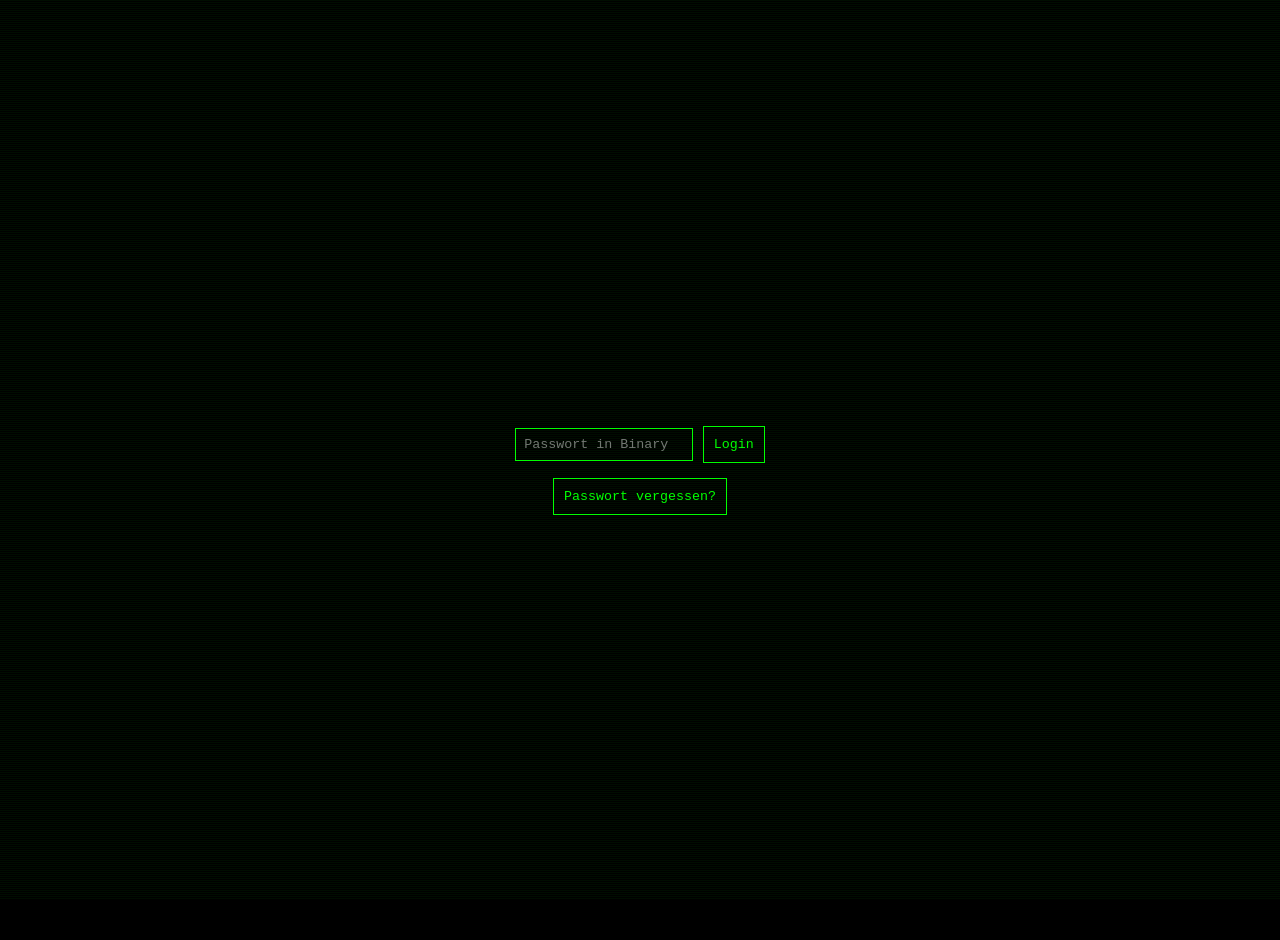
<file: encryption/index.html>
<!DOCTYPE html>
<html lang="de">
<head>
    <meta charset="UTF-8">
    <meta name="viewport" content="width=device-width, initial-scale=1.0">
    <title>01001000 01101001</title>
    <link rel="stylesheet" href="index.css">
</head>
<body>
    <div class="centerbox">
        <div>
            <input type="text" id="pw" placeholder="Passwort in Binary">
            <button onclick="checkPassword()">Login</button>
        </div>
        <button onclick="window.location.href = 'https://marlongamer6777.github.io/random/encryption/forgot_pw.html'">Passwort vergessen?</button>
    </div>
    <script>
        let count = 1;
        function checkPassword() {
            let pw = document.getElementById("pw").value;

            if (pw === "01001101 01101001 01101110 01100101 01100011 01110010 01100001 01100110 01110100") {
                window.location.href = "https://marlongamer6777.github.io/random/encryption/correct_pw.html";
            } else if (pw === "Minecraft") {
                alert("In Binary bitte")
                document.getElementById("pw").value = "";
            } else {
                if (count == 3) {
                    alert("Versuch mal zu dekodieren")
                } else {
                    alert("Falsch!");
                    count += 1
                }
                document.getElementById("pw").value = "";
            }
        }
    </script>
</body>
</html>
</file>
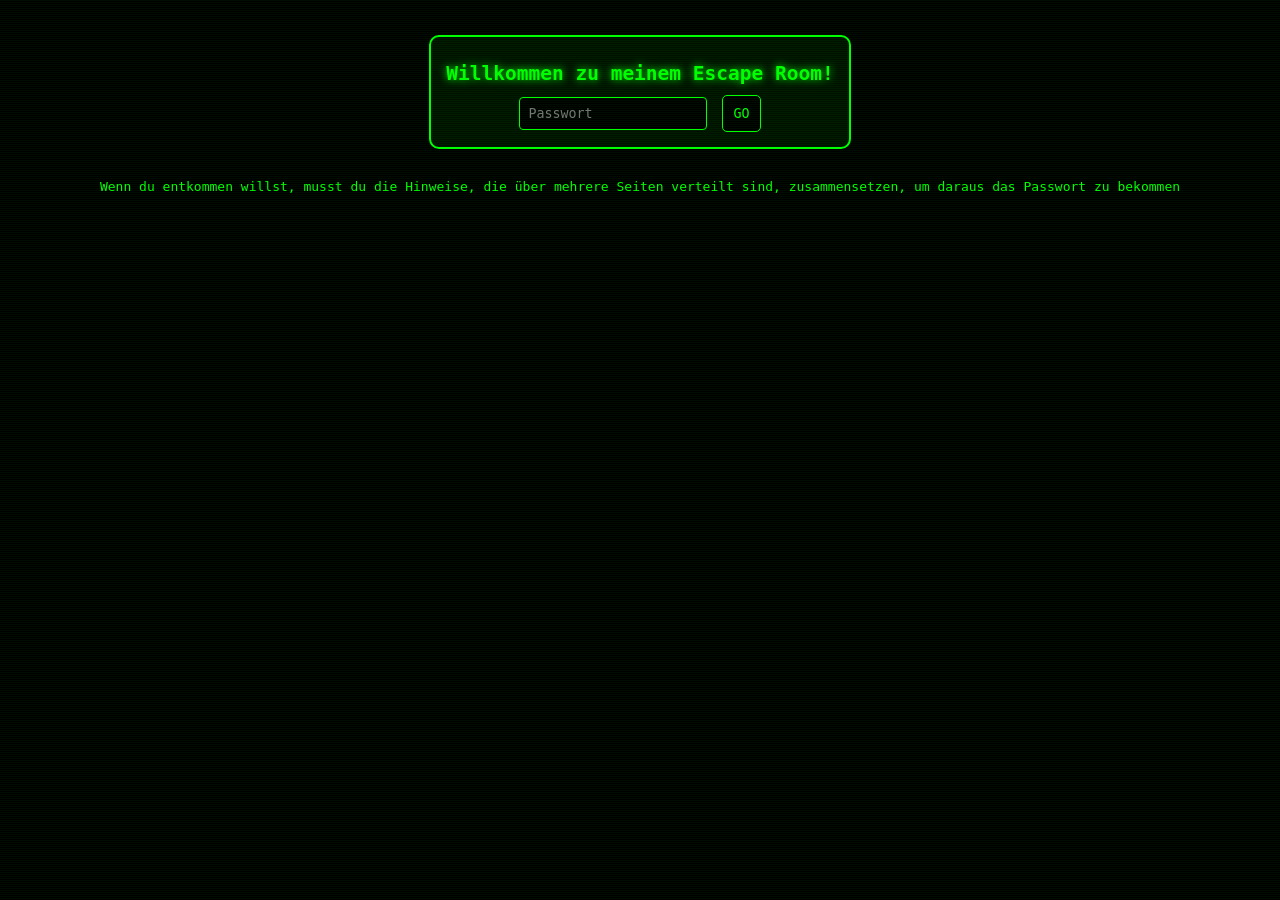
<file: escape_room/index.html>
<!DOCTYPE html>
<html lang="de">
<head>
    <meta charset="UTF-8">
    <meta name="viewport" content="width=device-width, initial-scale=1.0">
    <title>Escape Room</title>
    <link rel="stylesheet" href="css/hacker.css">
</head>
<body>
    <!-- Inhalt -->
    <div class="box">
        <h2>Willkommen zu meinem Escape Room!</h2>
        <div class="centerbox">
            <input id="pw" type="password" placeholder="Passwort">
            <button onclick="checkPassword()">GO</button>
        </div>
    </div>
    <p>Wenn du entkommen willst, musst du die Hinweise, die über mehrere Seiten verteilt sind, zusammensetzen, um daraus das Passwort zu bekommen</p>
    <a href="https://marlongamer6777.github.io/random/escape_room/first.html" class="invis" id="first">Erste Seite</a>

    <!-- Scripts -->
     <script>
        function checkPassword() {
            let pw = document.getElementById("pw").value;

            if (pw === "ArgdgadfVdfdfdfDFdvyvbsbsrzwstdyhfbgrszdtyrgdvbdts") { window.location.href = "https://marlongamer6777.github.io/random/escape_room/escaped.html"; } else { alert("Falsch!"); }
            document.getElementById("pw").value = "";
        }
        setTimeout(function() {
            let element = document.getElementById("first");
            element.classList.remove("invis");
        }, 60000);
     </script>
</body>
</html>
</file>
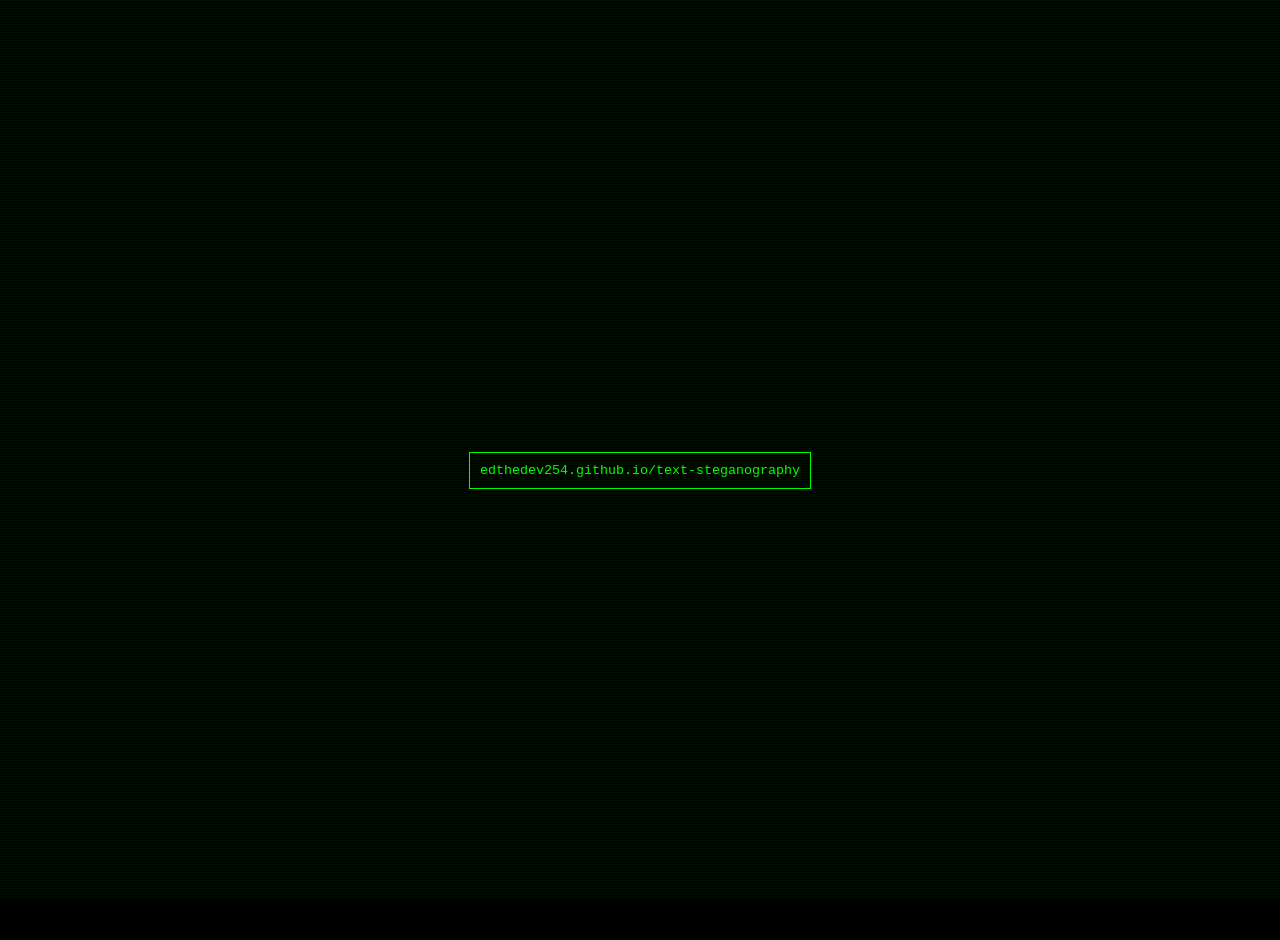
<file: encryption/correct_pw.html>
<!DOCTYPE html>
<html lang="en">
<head>
    <meta charset="UTF-8">
    <meta name="viewport" content="width=device-width, initial-scale=1.0">
    <title>Link</title>
    <link rel="stylesheet" href="index.css">
</head>
<body>
    <button onclick="window.location.href = 'https://edthedev254.github.io/text-steganography'">edthedev254.github.io/text-steganography</button>
</body>
</html>
</file>
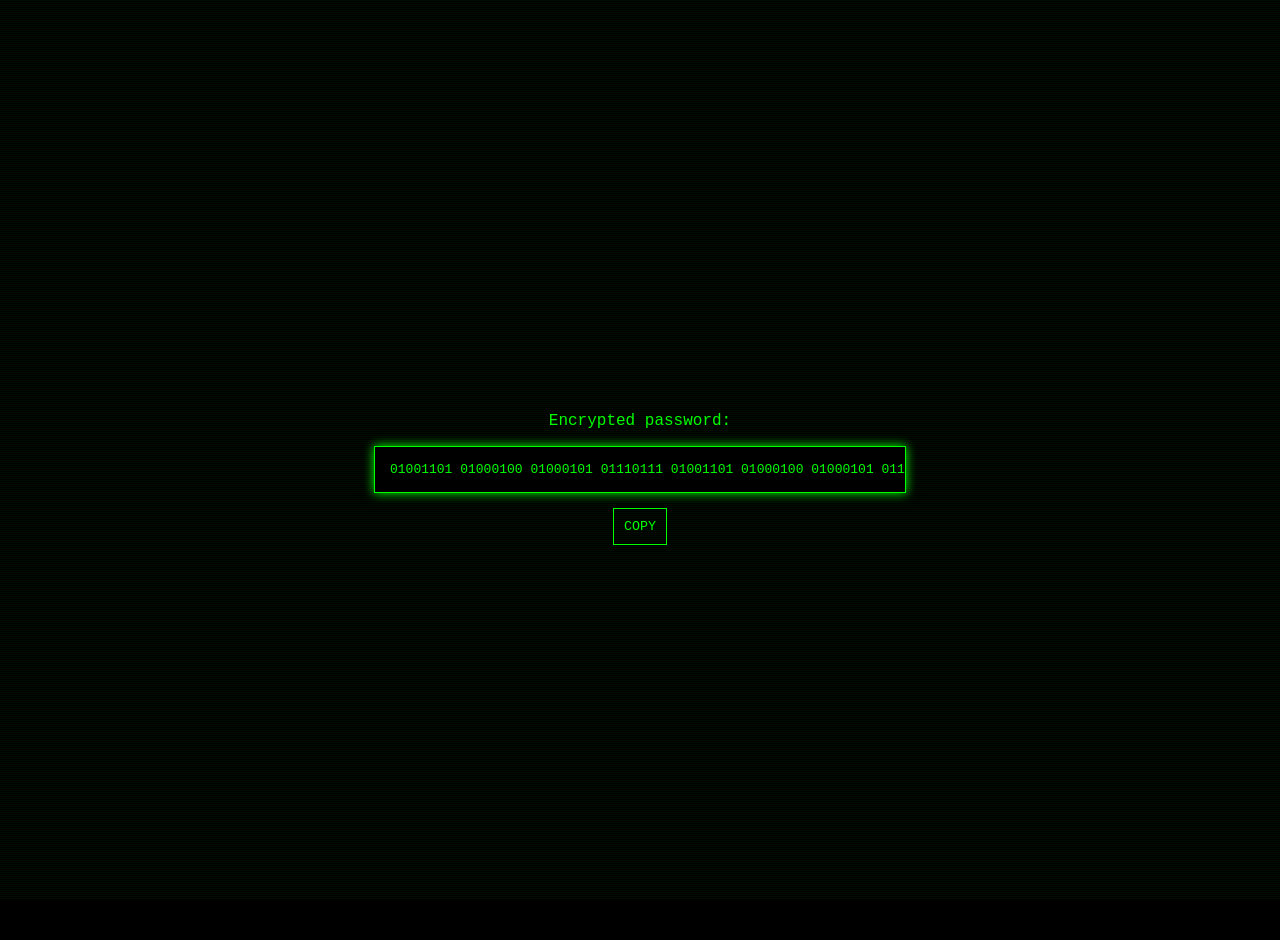
<file: encryption/forgot_pw.html>
<!DOCTYPE html>
<html lang="en">
<head>
    <meta charset="UTF-8">
    <meta name="viewport" content="width=device-width, initial-scale=1.0">
    <title>Passwort vergessen</title>
    <link rel="stylesheet" href="index.css">
</head>
<body>
    <div>
        <p>Encrypted password:</p>
        <div class="centerbox">
            <div class="code-box">
            <pre id="code">01001101 01000100 01000101 01110111 01001101 01000100 01000101 01111000 01001101 01000100 01000101 01100111 01001101 01000100 01000101 01111000 01001101 01000100 01000101 01110111 01001101 01000100 01000101 01100111 01001101 01000100 01000101 01111000 01001101 01000100 01000101 01111000 01001101 01010100 01000001 01100111 01001101 01000100 01000101 01111000 01001101 01000100 01000001 01111000 01001101 01000100 01000101 01100111 01001101 01000100 01000101 01111000 01001101 01000100 01000001 01110111 01001101 01010100 01000101 01100111 01001101 01000100 01000101 01111000 01001101 01010100 01000001 01110111 01001101 01010100 01000001 01100111 01001101 01000100 01000101 01111000 01001101 01000100 01000001 01110111 01001101 01000100 01000101 01100111 01001101 01000100 01000101 01111000 01001101 01000100 01000001 01111000 01001101 01010100 01000001 01100111 01001101 01000100 01000101 01111000 01001101 01010100 01000001 01111000 01001101 01000100 01000001 00111101</pre>
            </div>
            <button onclick="copyCode()">COPY</button>
        </div>
        <script>
                function copyCode() {
                    let code = document.getElementById("code").innerText;

                    navigator.clipboard.writeText(code);
                    window.location.href = "https://marlongamer6777.github.io/random/encryption/index.html";
                }
        </script>
    </div>
</body>
</html>
</file>
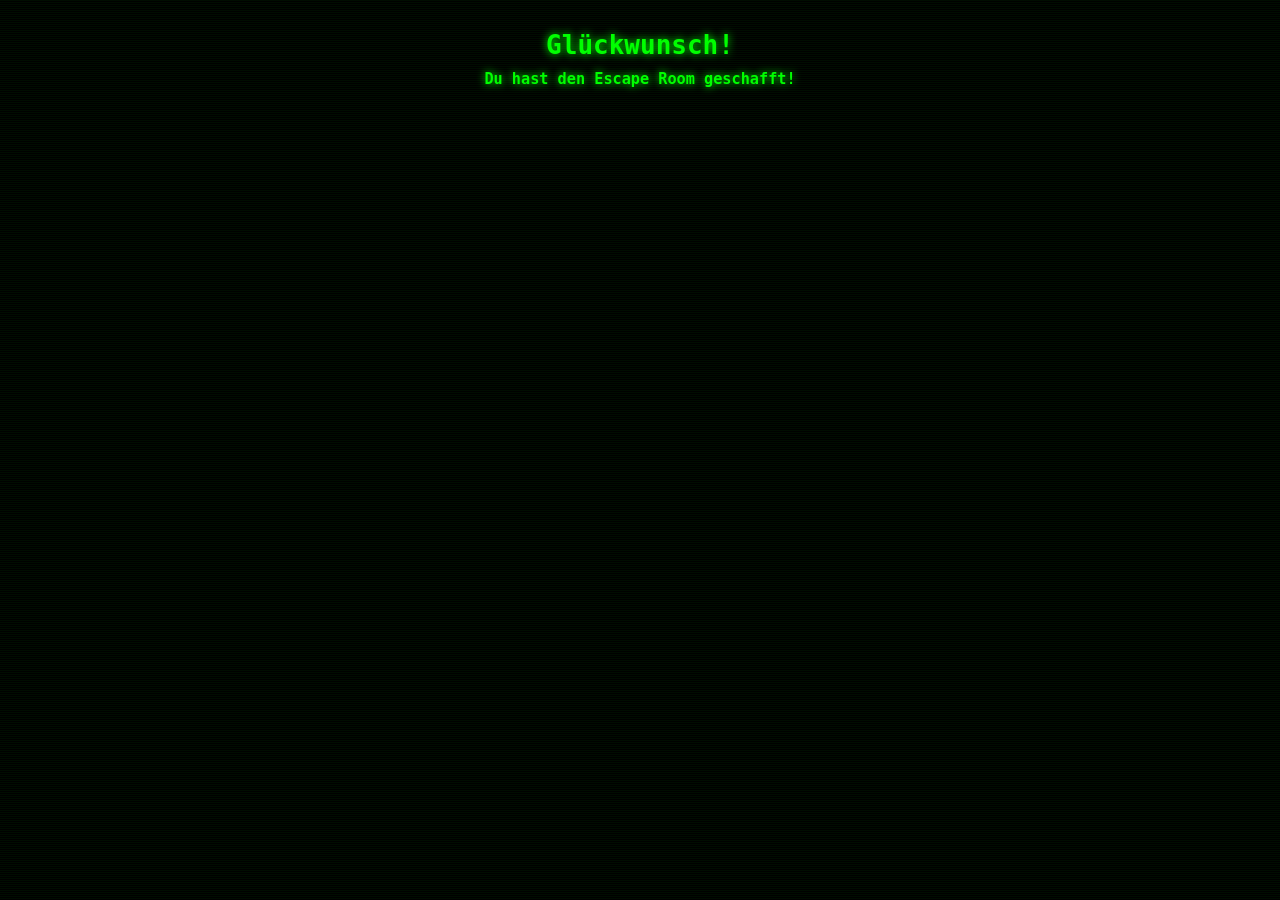
<file: escape_room/escaped.html>
<!DOCTYPE html>
<html lang="de">
<head>
    <meta charset="UTF-8">
    <meta name="viewport" content="width=device-width, initial-scale=1.0">
    <title>Escape Room</title>
    <link rel="stylesheet" href="css/hacker.css">
</head>
<body>
    <!-- Inhalt -->
    <h1>Glückwunsch!</h1>
    <h3>Du hast den Escape Room geschafft!</h3>

    <!-- Scripts -->
</body>
</html>
</file>
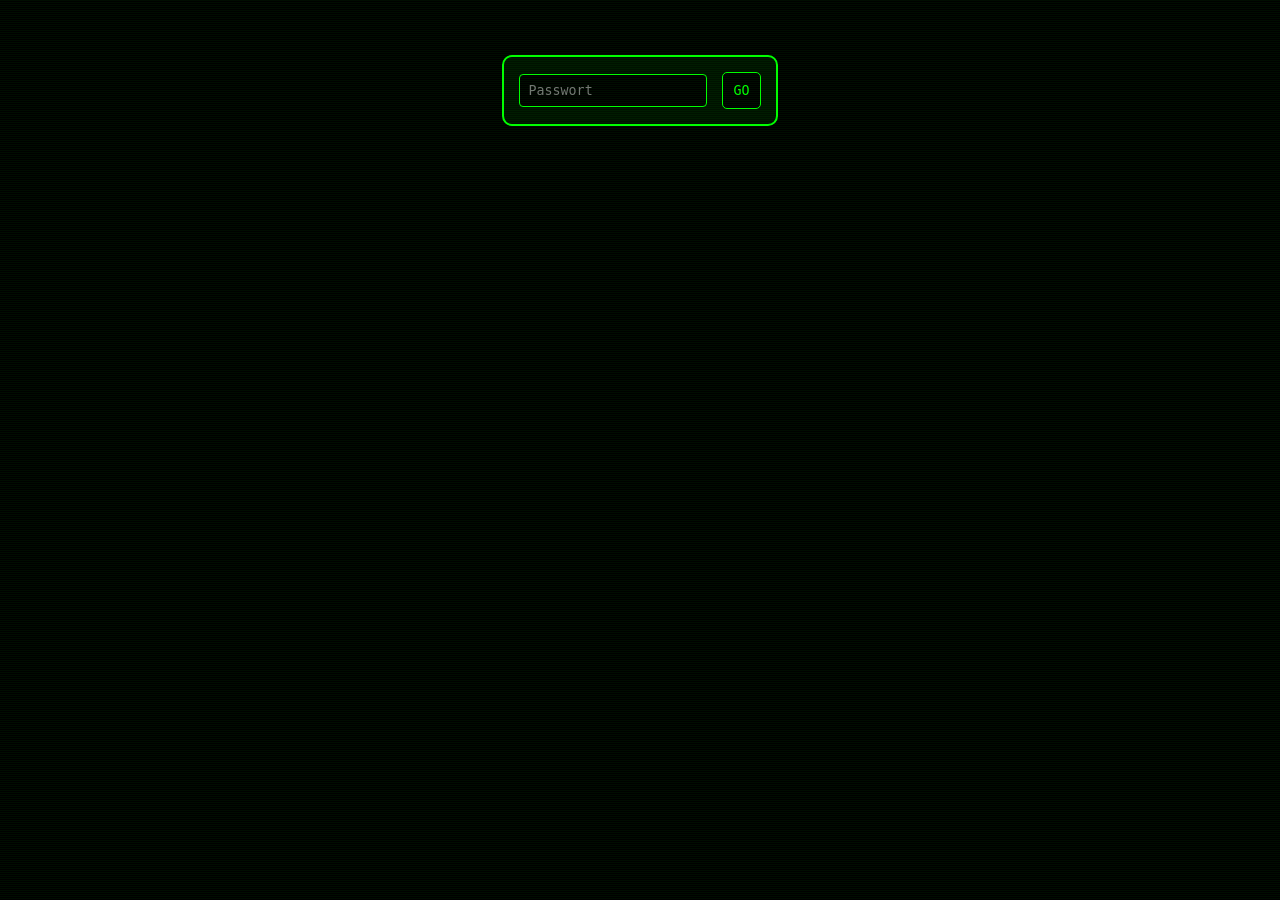
<file: escape_room/first.html>
<!DOCTYPE html>
<html lang="de">
<head>
    <meta charset="UTF-8">
    <meta name="viewport" content="width=device-width, initial-scale=1.0">
    <title>Escape Room</title>
    <link rel="stylesheet" href="css/hacker.css">
</head>
<body>
    <!-- Inhalt -->
    <div style="position:absolute; width:100px; height:100px; opacity:0; cursor:crosshair;" onmouseover="alert('Code: 7492')"></div>
    <p class="invis">Der Code ist irgendwo auf dieser Seite versteckt | Wenn du mit deiner Maus drüberhoverst, erscheint er!</p>
    <div class="box">
        <div class="centerbox">
            <input type="password" id="pw" placeholder="Passwort">
            <button onclick="checkPassword()">GO</button>
        </div>
    </div>
    <p class="invis">Anfang: ArgdgadfVdfdfdfDFd</p>

    <!-- Scripts -->
    <script>
       function checkPassword() {
           let pw = document.getElementById("pw").value;

           if (pw === "7492") { window.location.href = "https://marlongamer6777.github.io/random/escape_room/second.html"; } else { alert("Falsch!"); }
           document.getElementById("pw").value = "";
       }
    </script>
</body>
</html>
</file>
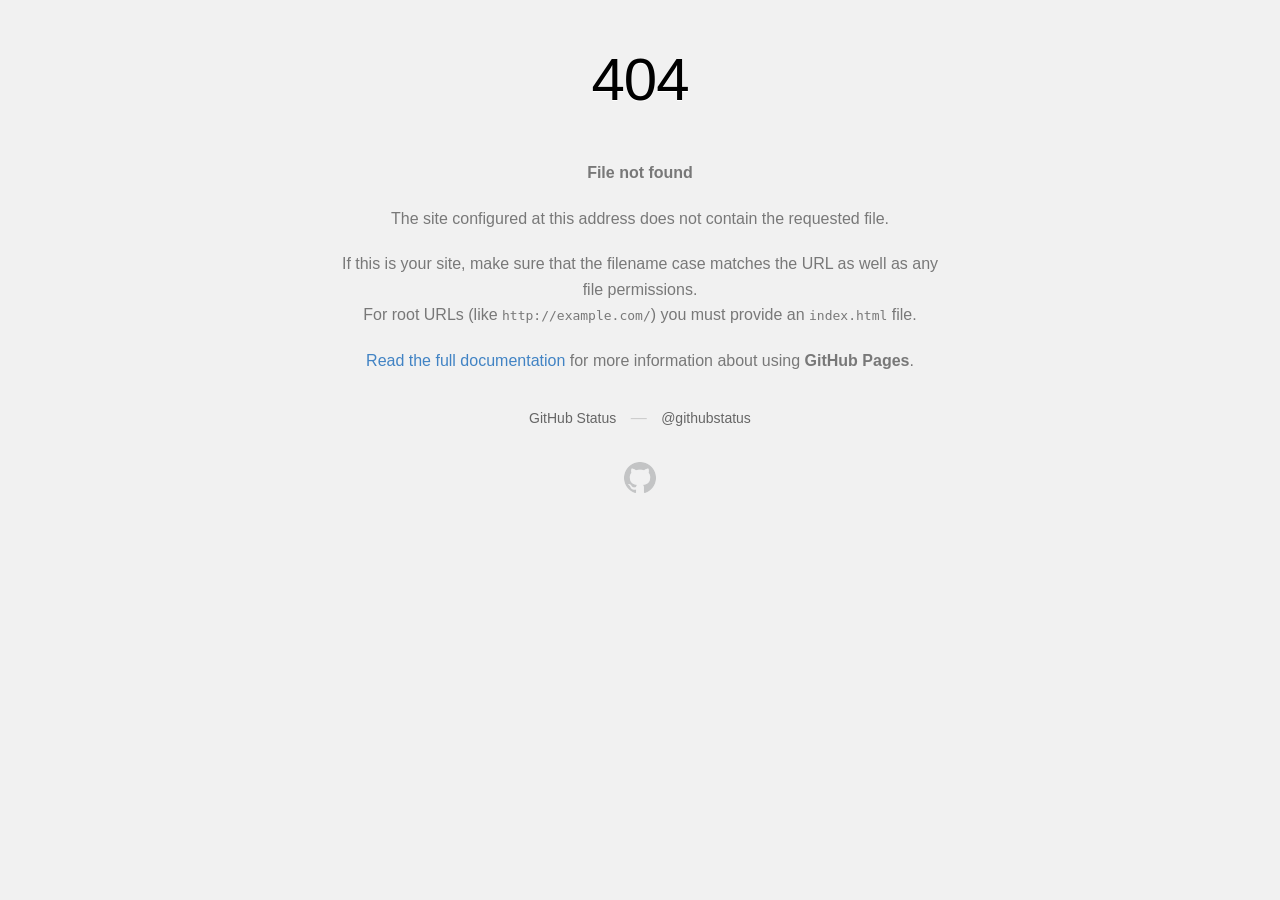
<file: escape_room/github.html>
<html><head>
    <meta http-equiv="Content-type" content="text/html; charset=utf-8">
    <meta http-equiv="Content-Security-Policy" content="default-src 'none'; style-src 'unsafe-inline'; img-src data:; connect-src 'self'">
    <title>Page not found · GitHub Pages</title>
    <style type="text/css" media="screen">
      body {
        background-color: #f1f1f1;
        margin: 0;
        font-family: "Helvetica Neue", Helvetica, Arial, sans-serif;
      }

      .container { margin: 50px auto 40px auto; width: 600px; text-align: center; }

      a { color: #4183c4; text-decoration: none; }
      a:hover { text-decoration: underline; }

      h1 { width: 800px; position:relative; left: -100px; letter-spacing: -1px; line-height: 60px; font-size: 60px; font-weight: 100; margin: 0px 0 50px 0; text-shadow: 0 1px 0 #fff; }
      p { color: rgba(0, 0, 0, 0.5); margin: 20px 0; line-height: 1.6; }

      ul { list-style: none; margin: 25px 0; padding: 0; }
      li { display: table-cell; font-weight: bold; width: 1%; }

      .logo { display: inline-block; margin-top: 35px; }
      .logo-img-2x { display: none; }
      @media
      only screen and (-webkit-min-device-pixel-ratio: 2),
      only screen and (   min--moz-device-pixel-ratio: 2),
      only screen and (     -o-min-device-pixel-ratio: 2/1),
      only screen and (        min-device-pixel-ratio: 2),
      only screen and (                min-resolution: 192dpi),
      only screen and (                min-resolution: 2dppx) {
        .logo-img-1x { display: none; }
        .logo-img-2x { display: inline-block; }
      }

      #suggestions {
        margin-top: 35px;
        color: #ccc;
      }
      #suggestions a {
        color: #666666;
        font-weight: 200;
        font-size: 14px;
        margin: 0 10px;
      }

    </style>
  </head>
  <body>

    <div class="container">

      <h1>404</h1>
      <p><strong>File not found</strong></p>

      <p>
        The site configured at this address does not
        contain the requested file.
      </p>

      <p>
        If this is your site, make sure that the filename case matches the URL
        as well as any file permissions.<br>
        For root URLs (like <code>http://example.com/</code>) you must provide an
        <code>index.html</code> file.
      </p>

      <p>
        <a href="https://help.github.com/pages/">Read the full documentation</a>
        for more information about using <strong>GitHub Pages</strong>.
      </p>

      <div id="suggestions">
        <a href="https://githubstatus.com">GitHub Status</a> —
        <a href="https://twitter.com/githubstatus">@githubstatus</a>
      </div>

      <a href="/" class="logo logo-img-1x">
        <img width="32" height="32" title="" alt="" src="[data-uri]">
      </a>

      <a href="/" class="logo logo-img-2x">
        <img width="32" height="32" title="" alt="" src="[data-uri]">
      </a>
    </div>
  

</body></html>
</file>
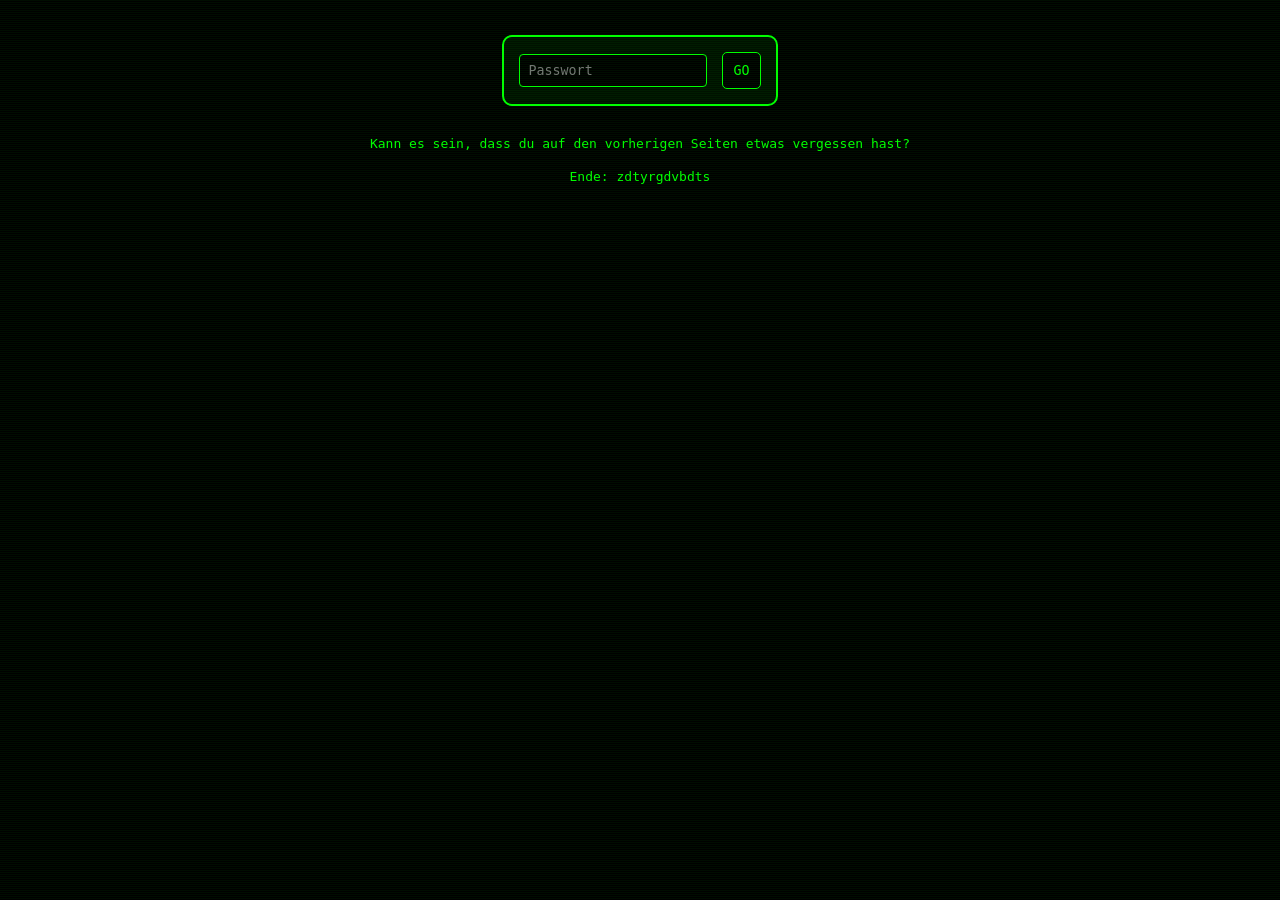
<file: escape_room/last.html>
<!DOCTYPE html>
<html lang="de">
<head>
    <meta charset="UTF-8">
    <meta name="viewport" content="width=device-width, initial-scale=1.0">
    <title>Code: 2398</title>
    <link rel="stylesheet" href="css/hacker.css">
</head>
<body>
    <!-- Inhalt -->
    <div class="box">
        <div class="centerbox">
            <input type="password" id="pw" placeholder="Passwort">
            <button onclick="checkPassword()">GO</button>
        </div>
    </div>
    <p>Kann es sein, dass du auf den vorherigen Seiten etwas vergessen hast?</p>
    <p>Ende: zdtyrgdvbdts</p>

    <!-- Scripts -->
    <script>
       function checkPassword() {
           let pw = document.getElementById("pw").value;

           if (pw === "2398") { window.location.href = "https://marlongamer6777.github.io/random/escape_room/index.html"; } else { alert("Falsch!"); }
           document.getElementById("pw").value = "";
       }
    </script>
</body>
</html>
</file>
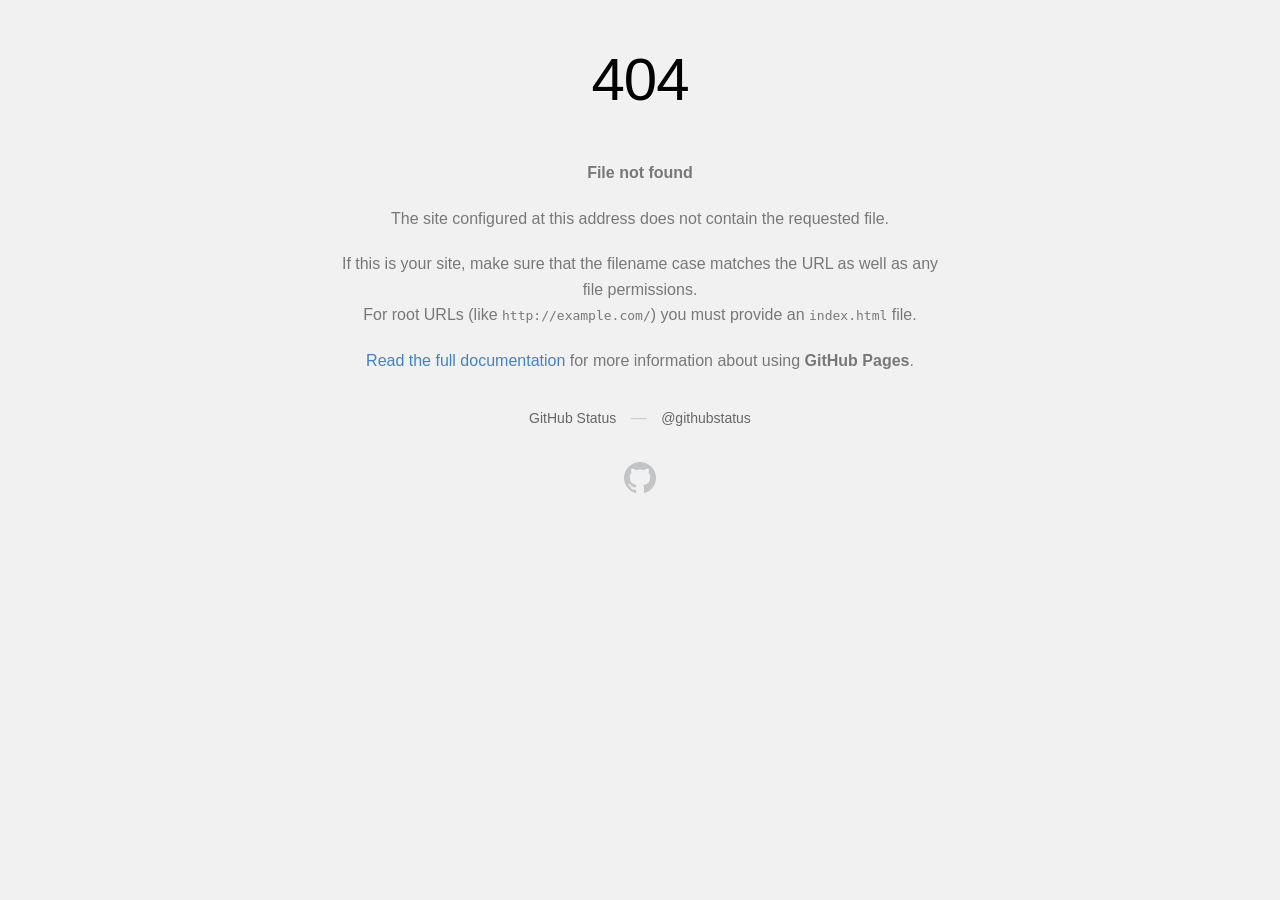
<file: escape_room/second.html>
<html>
    <head>
        <meta http-equiv="Content-type" content="text/html; charset=utf-8">
        <title>Page not found · GitHub Pages</title>
        <style id="github" type="text/css" media="screen">
        body {
            background-color: #f1f1f1;
            margin: 0;
            font-family: "Helvetica Neue", Helvetica, Arial, sans-serif;
        }

        .container { margin: 50px auto 40px auto; width: 600px; text-align: center; }

        a { color: #4183c4; text-decoration: none; }
        a:hover { text-decoration: underline; }

        h1 { width: 800px; position:relative; left: -100px; letter-spacing: -1px; line-height: 60px; font-size: 60px; font-weight: 100; margin: 0px 0 50px 0; text-shadow: 0 1px 0 #fff; }
        p { color: rgba(0, 0, 0, 0.5); margin: 20px 0; line-height: 1.6; }

        ul { list-style: none; margin: 25px 0; padding: 0; }
        li { display: table-cell; font-weight: bold; width: 1%; }

        .logo { display: inline-block; margin-top: 35px; }
        .logo-img-2x { display: none; }
        @media
        only screen and (-webkit-min-device-pixel-ratio: 2),
        only screen and (   min--moz-device-pixel-ratio: 2),
        only screen and (     -o-min-device-pixel-ratio: 2/1),
        only screen and (        min-device-pixel-ratio: 2),
        only screen and (                min-resolution: 192dpi),
        only screen and (                min-resolution: 2dppx) {
            .logo-img-1x { display: none; }
            .logo-img-2x { display: inline-block; }
        }

        #suggestions {
            margin-top: 35px;
            color: #ccc;
        }
        #suggestions a {
            color: #666666;
            font-weight: 200;
            font-size: 14px;
            margin: 0 10px;
        }

        .invis {
            color: #f1f1f1; /* Text unsichtbar */
        }

        .invis p {
            color: #f1f1f1; /* Paragraph unsichtbar */
        }

        .invis input {
            color: #000000;       /* Eingegebener Text sichtbar */
            background: none;     /* Hintergrund unsichtbar */
            border: none;         /* Rahmen unsichtbar */
            outline: none;
        }

        .invis input::placeholder {
            color: transparent;   /* Placeholder unsichtbar */
        }

        /* Button unsichtbar, aber klickbar */
        .invis button {
            color: transparent;   /* Text unsichtbar */
            background: transparent;
            border: none;
            cursor: pointer;
            pointer-events: auto; /* Klickbarkeit sicherstellen */
            padding: 5px 10px;    /* Klickfläche behalten */
        }
        </style>
        <link id="hacker" rel="stylesheet" href="css/hacker.css" disabled>
    </head>
    <body>
        <div class="container">

        <h1>404</h1>
        <p><strong>File not found</strong></p>

        <p>
            The site configured at this address does not
            contain the requested file.
        </p>

        <p>
            If this is your site, make sure that the filename case matches the URL
            as well as any file permissions.<br>
            For root URLs (like <code>http://example.com/</code>) you must provide an
            <code>index.html</code> file.
        </p>

        <p>
            <a href="https://help.github.com/pages/">Read the full documentation</a>
            for more information about using <strong>GitHub Pages</strong>.
        </p>

        <div id="suggestions">
            <a href="https://githubstatus.com">GitHub Status</a> —
            <a href="https://twitter.com/githubstatus">@githubstatus</a>
        </div>

        <a href="/" class="logo logo-img-1x">
            <img width="32" height="32" title="" alt="" src="[data-uri]">
        </a>

        <a href="/" class="logo logo-img-2x">
            <img width="32" height="32" title="" alt="" src="[data-uri]">
        </a>
        </div>
        <div class="invis">
            <p class="invis">Passwort: 5986</p>
            <input class="invis" type="password" id="pw" placeholder="Passwort">
            <button onclick="checkPassword()">GO</button>
            <p class="invis">Mitte: vyvbsbsrzwstdyhfbgrs</p>
        </div>
        <script>
            function checkPassword() {
                let pw = document.getElementById("pw").value;

                if (pw === "5986") { window.location.href = "https://marlongamer6777.github.io/random/escape_room/last.html"; } else { alert("Falsch!"); }
                document.getElementById("pw").value = "";
            }
        </script>
        <script>
            setTimeout(() => {
                document.getElementById("hacker").disabled = false;
                document.getElementById("github").disabled = true;
            }, 100);
        </script>
        <script>
            setTimeout(() => {
                document.getElementById("hacker").disabled = true;
                document.getElementById("github").disabled = false;
            }, 500);
        </script>
    </body>
</html>
</file>
<file: encryption/index.css>
/* Hintergrund + Standard */
body {
    background-color: #000;
    color: #00ff00;
    font-family: "Courier New", monospace;
    margin: 0;
    padding: 20px;

    display: flex;
    justify-content: center;
    align-items: center;
    height: 100vh;
    text-align: center;
}

/* Glitch / Neon Text */
h1, h2, h3 {
    color: #00ff00;
    text-shadow: 0 0 5px #00ff00, 0 0 10px #00ff00;
}

/* Links */
a {
    color: #00ff00;
    text-decoration: none;
}

a:hover {
    text-shadow: 0 0 5px #00ff00;
}

/* Buttons */
button {
    background-color: black;
    color: #00ff00;
    border: 1px solid #00ff00;
    padding: 10px;
    cursor: pointer;
    font-family: inherit;
}

button:hover {
    background-color: #00ff00;
    color: black;
}

/* Inputs */
input, textarea {
    background-color: black;
    color: #00ff00;
    border: 1px solid #00ff00;
    padding: 8px;
    font-family: inherit;
}

/* Terminal Box */
.terminal {
    border: 1px solid #00ff00;
    padding: 15px;
    background-color: rgba(0, 255, 0, 0.05);
    box-shadow: 0 0 10px #00ff00;
}

/* Blinkender Cursor */
.cursor::after {
    content: "_";
    animation: blink 1s infinite;
}

@keyframes blink {
    0% { opacity: 1; }
    50% { opacity: 0; }
    100% { opacity: 1; }
}

/* Scanlines Effekt */
body::before {
    content: "";
    position: fixed;
    top: 0;
    left: 0;
    width: 100%;
    height: 100%;
    background: repeating-linear-gradient(
        rgba(0,255,0,0.05) 0px,
        rgba(0,255,0,0.05) 1px,
        transparent 1px,
        transparent 2px
    );
    pointer-events: none;
}

.centerbox {
    display: flex;
    flex-direction: column;
    align-items: center;
    gap: 15px;
}

.code-box {
    position: relative;       /* Referenz für Button */
    background: #000;
    border: 1px solid #00ff00;
    padding: 15px;
    max-height: 200px;
    max-width: 500px;
    overflow: auto;           /* Scrollbar für Code */
    box-shadow: 0 0 10px #00ff00;
}

.copy-btn {
    position: absolute;       /* fixiert oben rechts innerhalb der Box */
    top: 5px;
    right: 5px;
    background: black;        /* normal undurchsichtig */
    color: #00ff00;
    border: 1px solid #00ff00;
    cursor: pointer;
    padding: 5px;
    z-index: 10;
    transition: all 0.2s ease;
}

pre {
    margin: 0;
    white-space: pre;         /* lange Zeilen umbrechen nicht */
}
</file>
<file: escape_room/css/hacker.css>
/* BODY normal (untereinander) */
body {
    background-color: #000000;
    color: #00ff00;
    font-family: monospace;
    text-align: center;
    margin: 0;
    padding: 20px;
    /* KEIN flex hier! Damit alles außerhalb von .centerbox untereinander bleibt */
}

/* Überschriften */
h1, h2, h3 {
    color: #00ff00;
    text-shadow: 0 0 8px #00ff00;
    margin: 10px 0;
}

/* Links */
a {
    color: black;
    background-color: #00ff00;
    text-decoration: none;
    padding: 10px 20px;
    border-radius: 8px;
    display: inline-block;
    margin: 10px;
    transition: 0.3s;
}

a:hover {
    background-color: #00cc00;
    transform: scale(1.1);
}

/* Buttons */
button {
    background-color: black;
    color: #00ff00;
    border: 1px solid #00ff00;
    padding: 10px;
    cursor: pointer;
    font-family: inherit;
    border-radius: 5px;
    transition: all 0.2s ease;
}

button:hover {
    background-color: #00ff00;
    color: black;
}

/* Inputs & Textareas */
input, textarea {
    background-color: black;
    color: #00ff00;
    border: 1px solid #00ff00;
    padding: 8px;
    font-family: inherit;
    border-radius: 4px;
    outline: none;
}

/* Paragraphen / Text */
p {
    color: #00ff00;
    line-height: 1.5;
}

/* Bilder mit Glow */
img {
    border-radius: 50%;
    box-shadow: 0 0 15px #00ff00;
    transition: 0.3s;
}

img:hover {
    transform: scale(1.05);
}

/* Boxen / Container */
.box {
    display: inline-block;
    border: 2px solid #00ff00;
    padding: 15px;
    margin: 15px auto;
    max-width: 600px;
    border-radius: 10px;
    text-align: center;
    background-color: #001100;
}

/* Terminal-Style Text */
.terminal {
    font-family: monospace;
    color: #00ff00;
    background-color: #000000;
    padding: 10px;
    border-radius: 5px;
    text-align: left;
    white-space: pre;
    box-shadow: inset 0 0 5px #00ff00;

    border: 1px solid #00ff00;
    max-width: 600px;
    width: 100%;
    overflow: auto;
}

/* Code Boxen */
.code-box {
    position: relative;
    background: #000;
    border: 1px solid #00ff00;
    padding: 15px;
    max-height: 200px;
    max-width: 500px;
    overflow: auto;
    box-shadow: 0 0 10px #00ff00;
    border-radius: 5px;
}

/* Copy Button für Code Boxen */
.copy-btn {
    position: absolute;
    top: 5px;
    right: 5px;
    background: black;
    color: #00ff00;
    border: 1px solid #00ff00;
    cursor: pointer;
    padding: 5px;
    z-index: 10;
    transition: all 0.2s ease;
}

.copy-btn:hover {
    background-color: #00ff00;
    color: black;
}

/* Blinkender Cursor */
.cursor::after {
    content: "_";
    animation: blink 1s infinite;
}

@keyframes blink {
    0% { opacity: 1; }
    50% { opacity: 0; }
    100% { opacity: 1; }
}

/* Scanlines Effekt */
body::before {
    content: "";
    position: fixed;
    top: 0;
    left: 0;
    width: 100%;
    height: 100%;
    background: repeating-linear-gradient(
        rgba(0,255,0,0.05) 0px,
        rgba(0,255,0,0.05) 1px,
        transparent 1px,
        transparent 2px
    );
    pointer-events: none;
}

/* Centerbox horizontal */
.centerbox {
    display: flex;
    flex-direction: row;        /* nebeneinander */
    align-items: center;
    gap: 15px;
    justify-content: center;
}

/* Footer */
footer {
    color: #555;
    font-size: 12px;
    margin-top: 40px;
}

/* Pre-Tag */
pre {
    margin: 0;
    white-space: pre;
    font-family: inherit;
}

/* Invis-Style: nur Text bleibt, schwarz und auswählbar */
.invis {
    color: #000000 !important;          /* Schrift schwarz */
    background: none !important;        /* kein Hintergrund */
    border: none !important;            /* keine Ränder */
    box-shadow: none !important;        /* kein Glow */
    padding: 0 !important;
    margin: 0 !important;
}

/* Bilder, Buttons, Inputs, Links, Textareas unsichtbar */
.invis img,
.invis button,
.invis a,
.invis input,
.invis textarea,
.invis .box,
.invis .code-box,
.invis .terminal {
    display: none !important;
}
</file>
